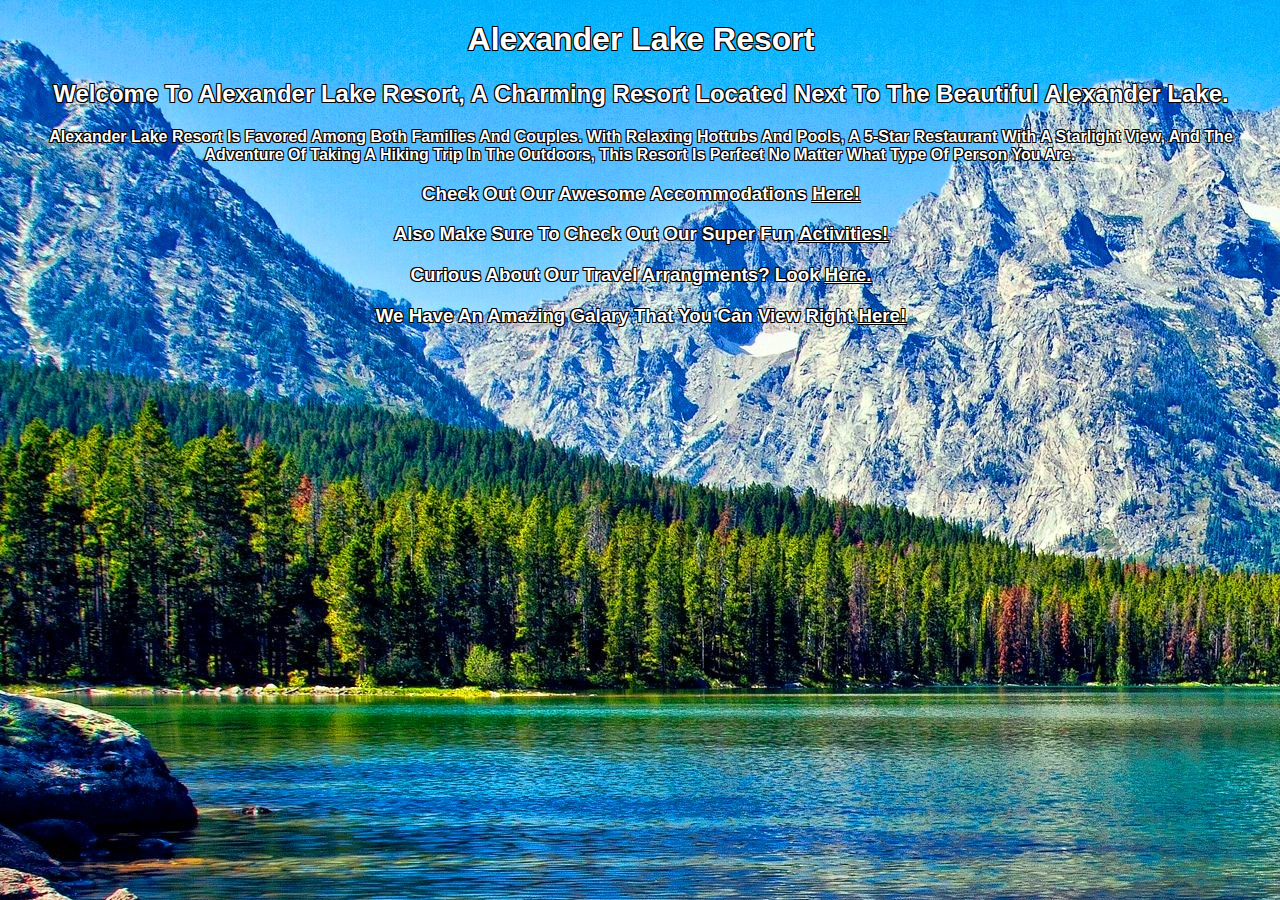
<file: index.html>
<!DOCTYPE html>
<html>
  <head>
    <link href="css/styles.css" rel="stylesheet" type="text/css">
    <title>Alexander Lake Resort</title>
  </head>
  <body>
    <h1> Alexander Lake Resort </h1>
    <h2> Welcome to Alexander Lake Resort, a charming resort located next to
         the beautiful Alexander Lake. </h2>

    <p> Alexander Lake Resort is favored among both families and couples.
        With relaxing hottubs and pools, a 5-star restaurant with a starlight
        view, and the adventure of taking a hiking trip in the outdoors, this
        resort is perfect no matter what type of person you are. </p>


    <h3> Check out our awesome accommodations <a href="accommodations.html">Here!
    </a></h3>

    <h3> Also make sure to check out our super fun <a href="activities.html">
         Activities!</a></h3>

    <h3> Curious about our Travel Arrangments? Look <a href="travel.html">here.
    </a></h3>

    <h3> We have an amazing galary that you can view right <a href="galary.html">
         here!</a></h3>
</file>
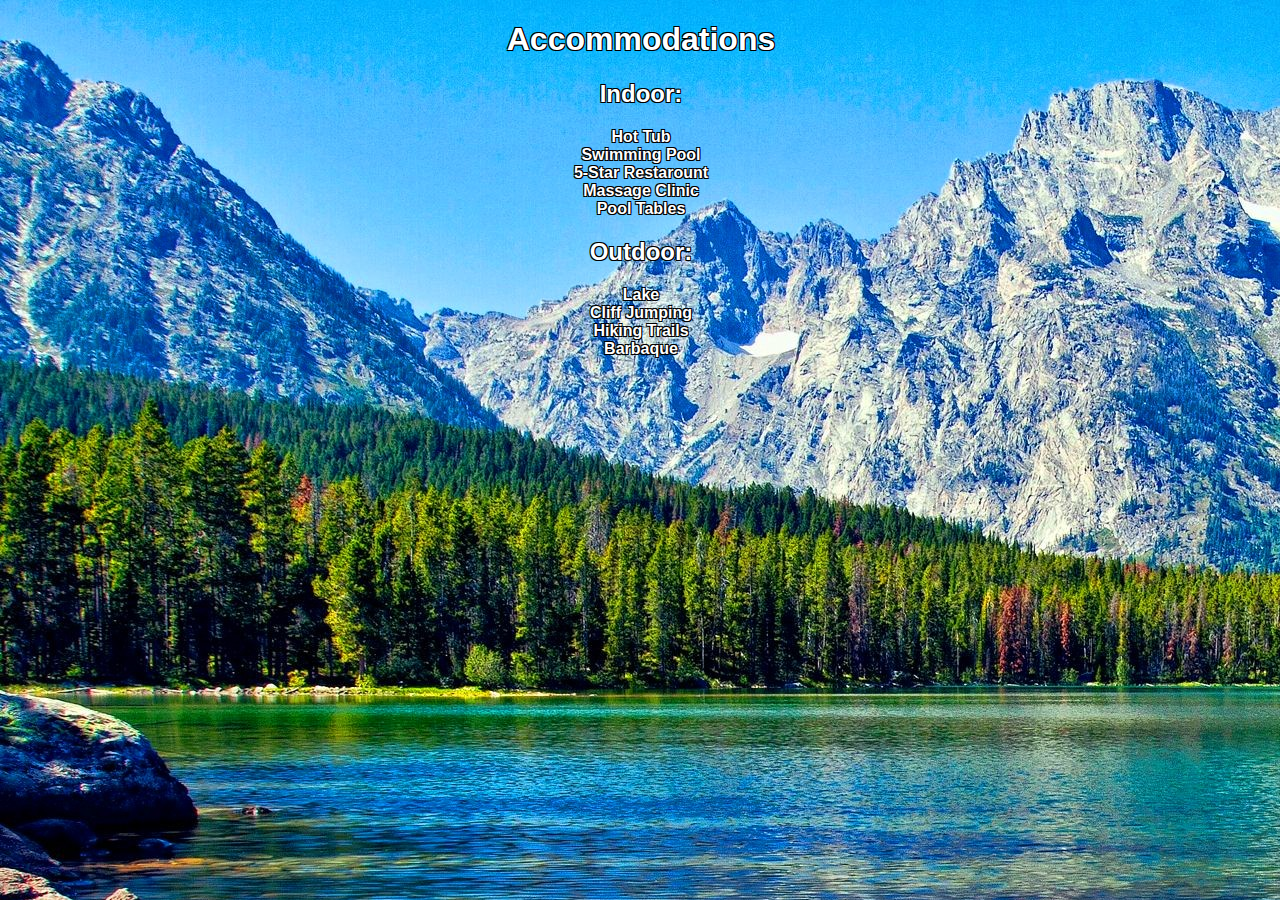
<file: accommodations.html>
<!DOCTYPE html>
<html>
  <head>
    <link href="css/styles.css" rel="stylesheet" type="text/css">
    <title> Accommodations </title>
  </head>
  <body>
    <h1> Accommodations </h1>

    <h2> Indoor: </h2>
    <ul>
      <li> Hot tub </li>
      <li> Swimming Pool </li>
      <li> 5-Star Restarount </li>
      <li> Massage clinic </li>
      <li> Pool tables </li>
    </ul>

    <h2> Outdoor: </h2>
    <ul>
      <li> Lake </li>
      <li> Cliff Jumping </li>
      <li> Hiking trails </li>
      <li> Barbaque </li>
    </ul>

  </body>
</html>
</file>
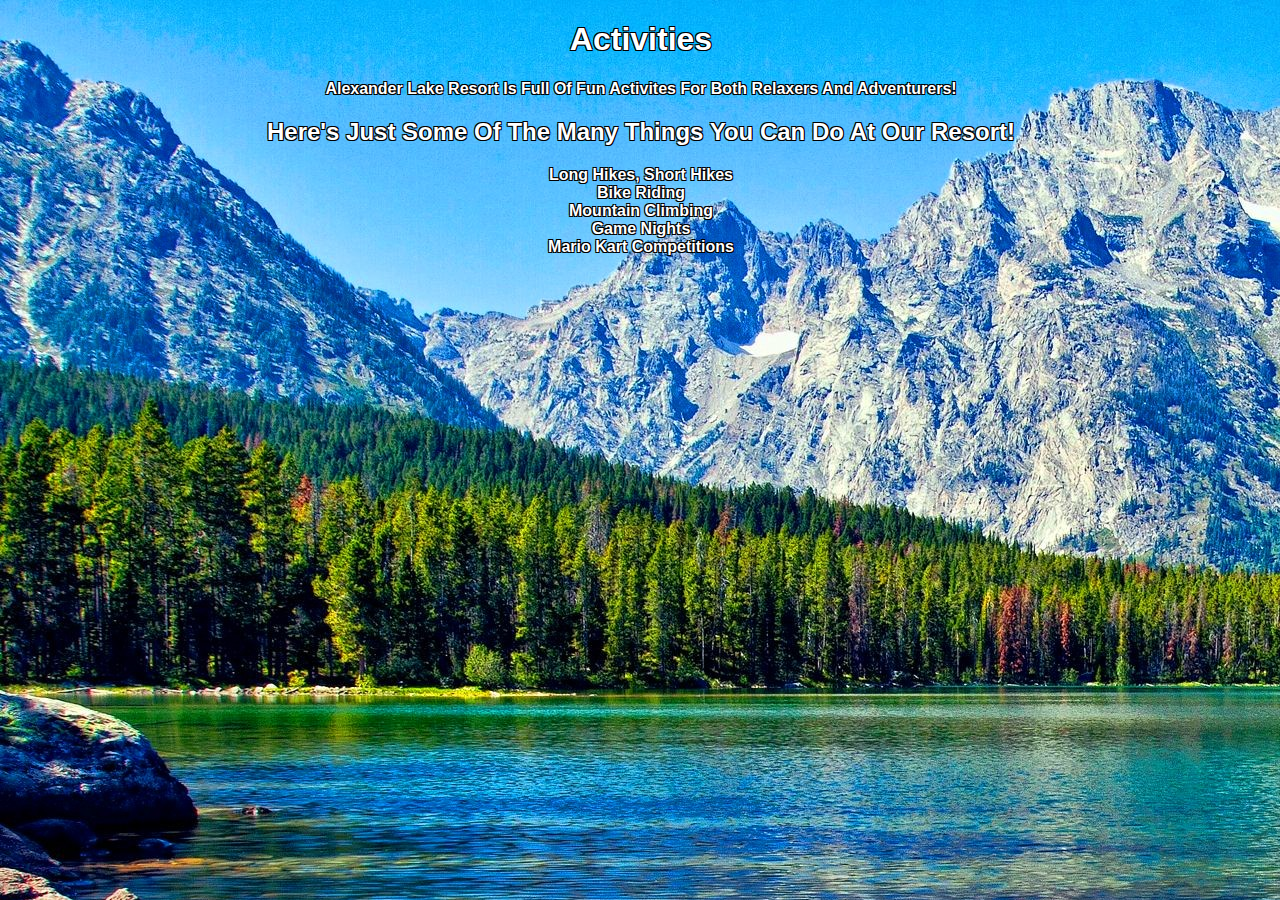
<file: activites.html>
<!DOCTYPE html>
<html>
  <head>
    <link href="css/styles.css" rel="stylesheet" type="text/css">
    <title> Activities </title>
  </head>
  <body>
    <h1> Activities </h1>
    <p> Alexander Lake Resort is full of fun activites for both relaxers and adventurers! </p>

    <h2> Here's just some of the many things you can do at our resort! </h2>
    <ul>
      <li> Long hikes, Short hikes </li>
      <li> Bike riding </li>
      <li> Mountain climbing </li>
      <li> Game nights </li>
      <li> Mario Kart competitions </li>
    </ul>
    
  </body>
</html>
</file>
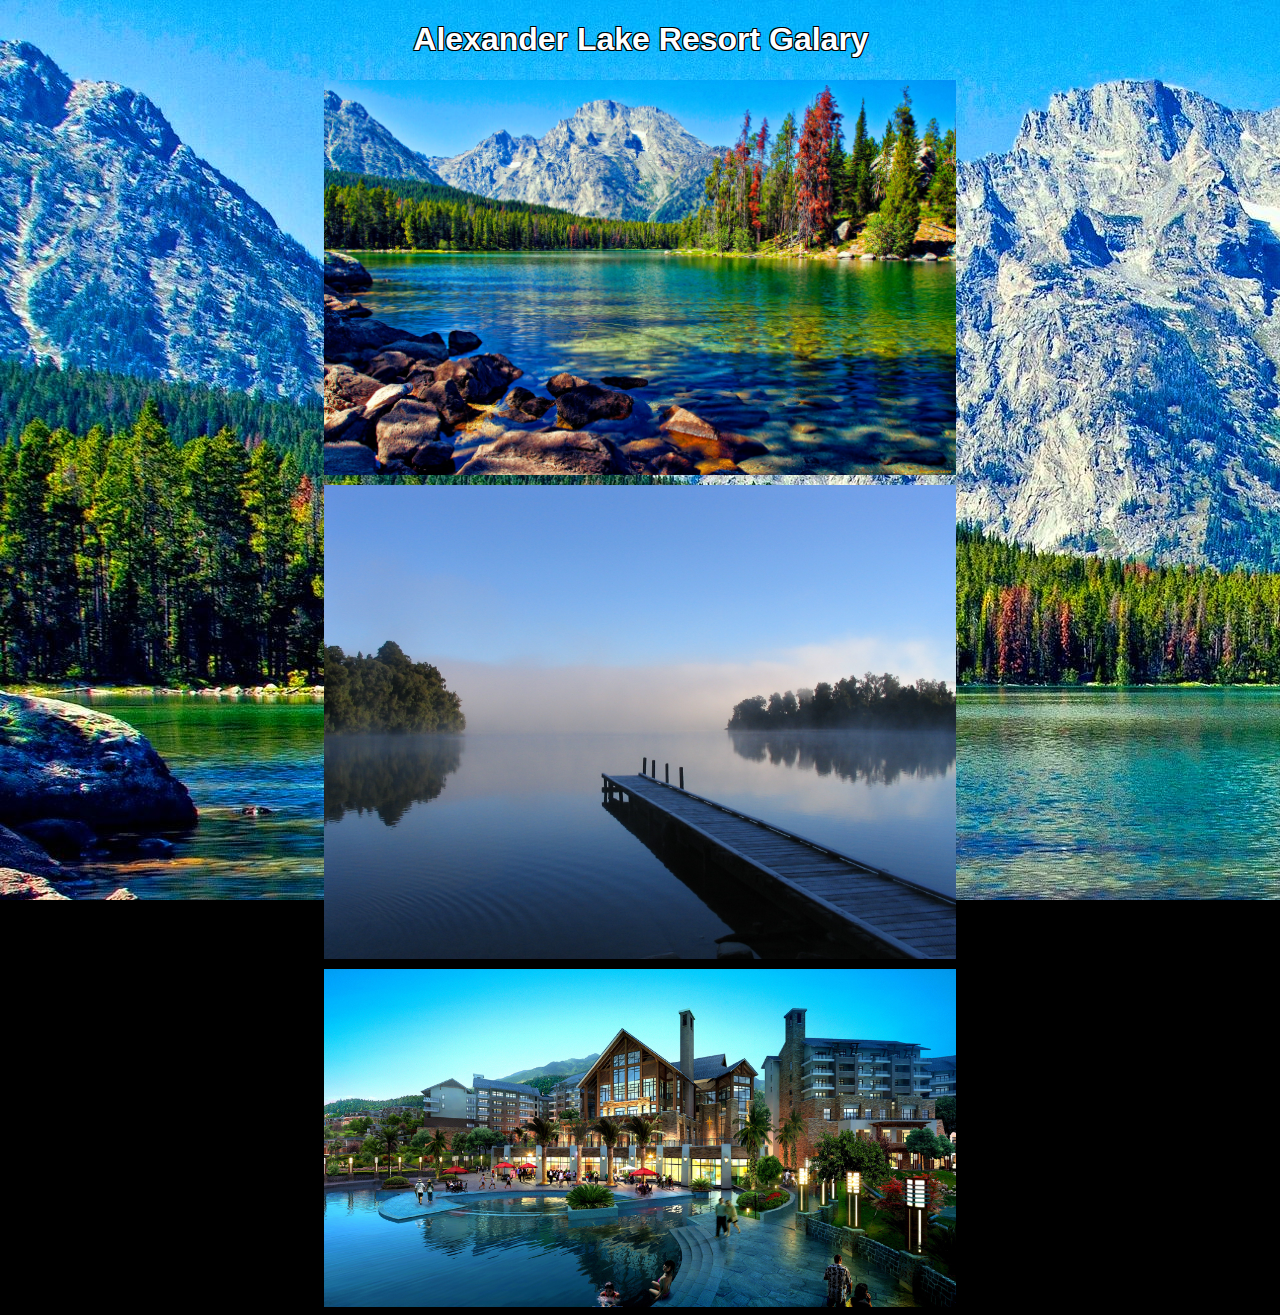
<file: galary.html>
<!DOCTYPE html>
<html>
  <head>
    <link href="css/styles.css" rel="stylesheet" type="text/css">
    <title> Alexander Lake Resort Galary </title>

    <h1> Alexander Lake Resort Galary </h1>

    <img src="img/lake.jpg">
    <img src="img/lake2.jpg">
    <img src="img/lake3.jpg">
</file>
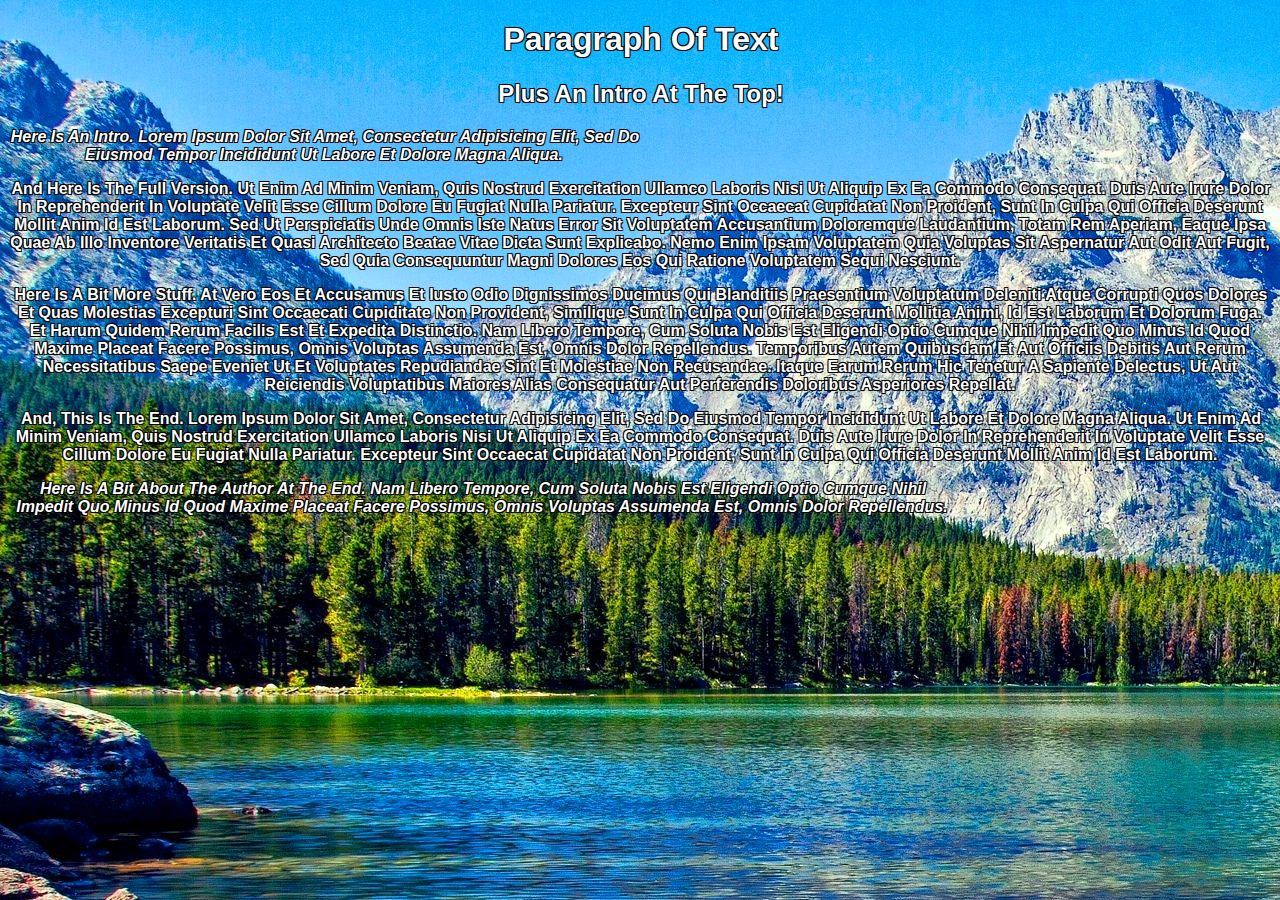
<file: paragraph.html>
<!DOCTYPE html>
<html>
  <head>
    <link href="css/styles.css" rel="stylesheet" type="text/css">
    <title>Paragraphs!</title>
  </head>
  <body>
    <h1>Paragraph of text</h1>
    <h2>Plus an intro at the top!</h2>

    <p class="intro">Here is an intro. Lorem ipsum dolor sit amet, consectetur adipisicing elit,
       sed do eiusmod tempor incididunt ut labore et dolore magna aliqua.</p>

    <p>And here is the full version. Ut enim ad minim veniam, quis nostrud
       exercitation ullamco laboris nisi ut aliquip ex ea commodo consequat.
       Duis aute irure dolor in reprehenderit in voluptate velit esse cillum
       dolore eu fugiat nulla pariatur. Excepteur sint occaecat cupidatat non
       proident, sunt in culpa qui officia deserunt mollit anim id est laborum.
       Sed ut perspiciatis unde omnis iste natus error sit voluptatem accusantium
       doloremque laudantium, totam rem aperiam, eaque ipsa quae ab illo inventore
       veritatis et quasi architecto beatae vitae dicta sunt explicabo. Nemo enim
       ipsam voluptatem quia voluptas sit aspernatur aut odit aut fugit, sed quia
       consequuntur magni dolores eos qui ratione voluptatem sequi nesciunt.</p>

    <p>Here is a bit more stuff. At vero eos et accusamus et iusto odio
      dignissimos ducimus qui blanditiis praesentium voluptatum deleniti atque
      corrupti quos dolores et quas molestias excepturi sint occaecati cupiditate
      non provident, similique sunt in culpa qui officia deserunt mollitia animi,
       id est laborum et dolorum fuga. Et harum quidem rerum facilis est et expedita
       distinctio. Nam libero tempore, cum soluta nobis est eligendi optio cumque
       nihil impedit quo minus id quod maxime placeat facere possimus, omnis
       voluptas assumenda est, omnis dolor repellendus. Temporibus autem quibusdam
        et aut officiis debitis aut rerum necessitatibus saepe eveniet ut et
        voluptates repudiandae sint et molestiae non recusandae. Itaque earum
         rerum hic tenetur a sapiente delectus, ut aut reiciendis voluptatibus
         maiores alias consequatur aut perferendis doloribus asperiores repellat.</p>

       <p>And, this is the end. Lorem ipsum dolor sit amet, consectetur adipisicing
         elit, sed do eiusmod tempor incididunt ut labore et dolore magna aliqua.
          Ut enim ad minim veniam, quis nostrud exercitation ullamco laboris nisi
          ut aliquip ex ea commodo consequat. Duis aute irure dolor in reprehenderit
           in voluptate velit esse cillum dolore eu fugiat nulla pariatur. Excepteur
            sint occaecat cupidatat non proident, sunt in culpa qui officia deserunt
          mollit anim id est laborum.</p>

      <p class="author">Here is a bit about the author at the end. Nam libero tempore, cum soluta
        nobis est eligendi optio cumque nihil impedit quo minus id quod maxime placeat
         facere possimus, omnis voluptas assumenda est, omnis dolor repellendus.</p>

  </body>
</html>
</file>
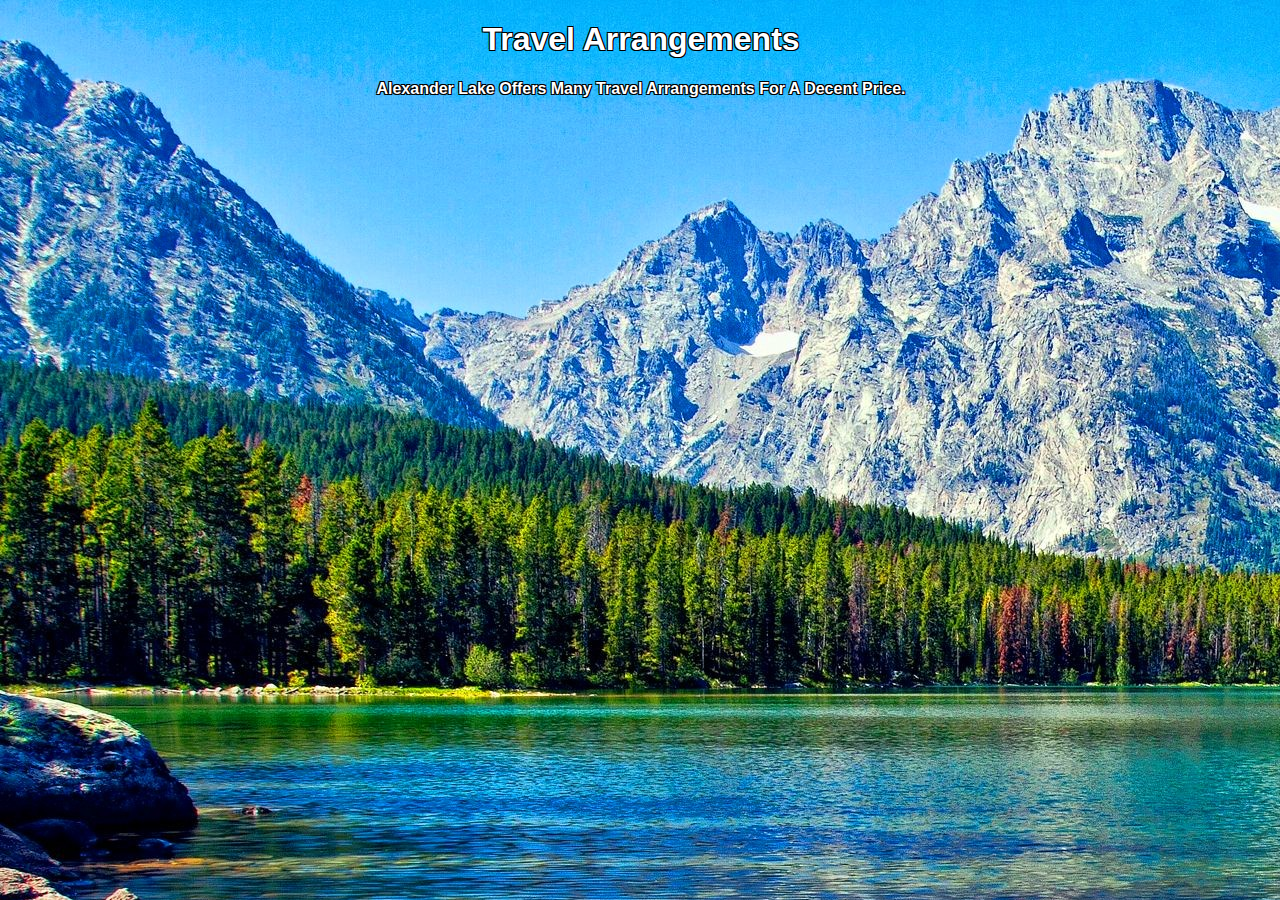
<file: travel.html>
<!DOCTYPE html>
<html>
  <head>
    <link href="css/styles.css" rel="stylesheet" type="text/css">
    <title> Travel Arrangements </title>
  </head>
  <body>
    <h1> Travel Arrangements </h1>
    <h4> Alexander Lake offers many travel arrangements for a decent price.</h4>
</file>
<file: css/styles.css>
body {
  font-family: sans-serif;
  background-color: black;
  color: white;
  text-indent: 2px;
  background-image: url(../img/lake.jpg);
  font-weight: bold;
  text-transform: capitalize;
  text-shadow:
    -1px -1px 0 #000,
    1px -1px 0 #000,
    -1px 1px 0 #000,
    1px 1px 0 #000;
    background-attachment: fixed;
}

a {
  color: white;
  text-decoration: underline;
}

h1, h2, h3, h4 {
  text-align: center;
}

p {
  text-align: center;
}

img {
  height: 50%;
  width: 50%;
  display: block;
  margin: 0 auto;
  margin-top: 10px;
}

ul {
  margin:0;
  padding:0;
  text-align: center;
  list-style:none;
}

p.intro {
  width: 50%;
  font-style: italic;
}

p.author {
  width: 75%;
  font-style: italic;
  font-weight: bold;
}
</file>
